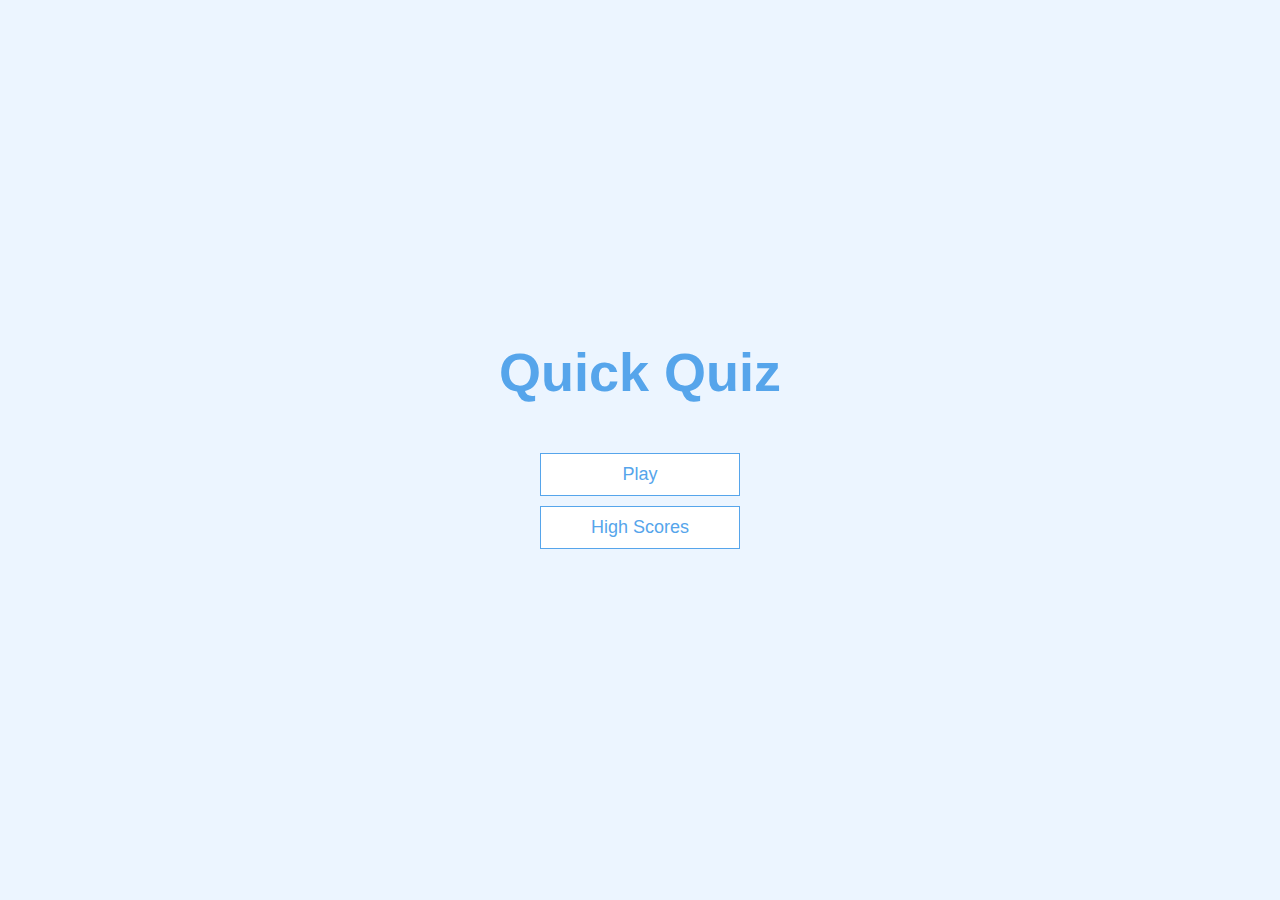
<file: index.html>
<!DOCTYPE html>
<html lang="en">

<head>
    <meta charset="UTF-8">
    <meta name="viewport" content="width=device-width, initial-scale=1.0">
    <title>Quick Quiz</title>
    <link rel="stylesheet" href="app.css">
</head>

<body>
    <div class="container">
        <div id="home" class="flex-center flex-column">
            <h1>Quick Quiz</h1>
            <a class="btn" href="/game.html">Play</a>
            <a class="btn" href="/highscores.html">High Scores</a>
        </div>
    </div>
</body>

</html>
</file>
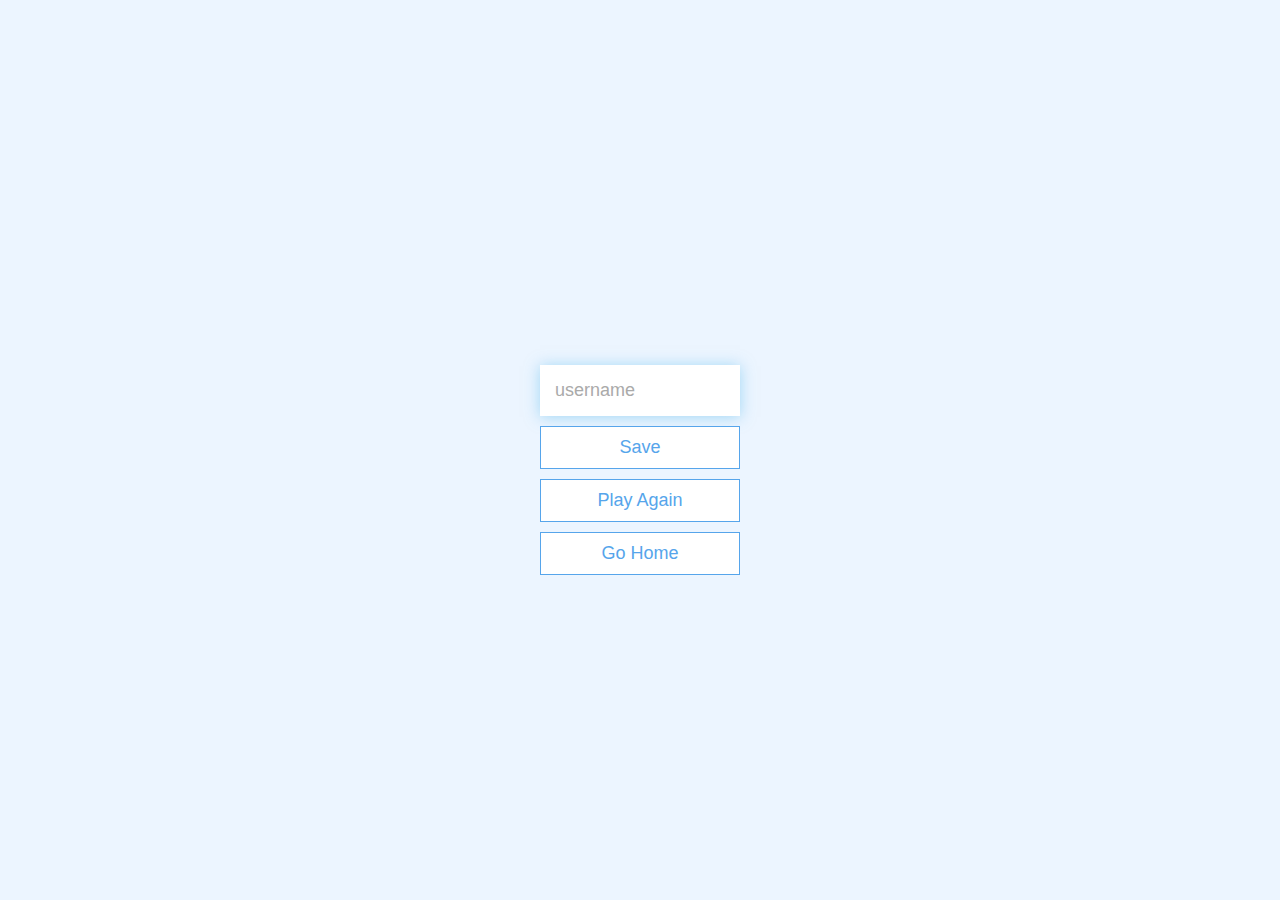
<file: end.html>
<!DOCTYPE html>
<html lang="en">

<head>
    <meta charset="UTF-8">
    <meta name="viewport" content="width=device-width, initial-scale=1.0">
    <title>Congrats!</title>
    <link rel="stylesheet" href="app.css">

</head>

<body>
    <div class="container">
        <div id="end" class="flex-column flex-center">
            <h1 id="finalScore"></h1>
            <form>
                <input type="text" name="username" id="username" placeholder="username">
                <button type="submit" class="btn" id="saveScoreBtn" onclick="saveHighScore(event)"
                    disabled>Save</button>
            </form>
            <a href="/game.html" class="btn">Play Again</a>
            <a href="/" class="btn">Go Home</a>
        </div>
    </div>
    <script src="end.js"></script>
</body>

</html>
</file>
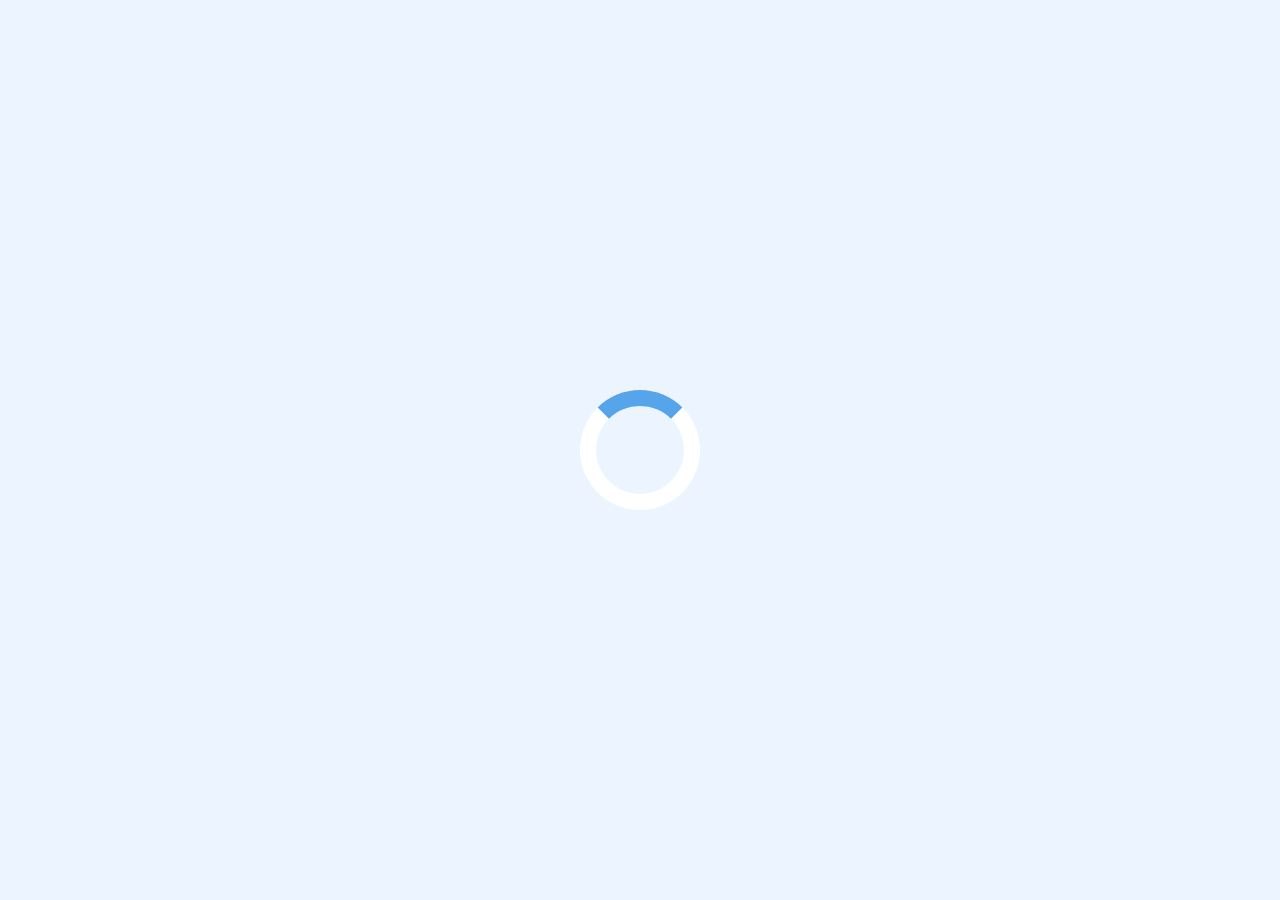
<file: game.html>
<!DOCTYPE html>
<html lang="en">

<head>
    <meta charset="UTF-8">
    <meta name="viewport" content="width=device-width, initial-scale=1.0">
    <title>Quick Quiz - Play</title>
    <link rel="stylesheet" href="game.css">
    <link rel="stylesheet" href="app.css">
</head>

<body>
    <div class="container">
        <div id="loader"></div>
        <div id="game" class="flex-column flex-center hidden">
            <div class="hud">
                <div class="hud-item">
                    <p id="progressText" class="hud-prefix">
                        Question
                    </p>
                    <div id="progressBar">
                        <div id="progressBarFull">

                        </div>
                    </div>
                </div>
                <div class="hud-item">
                    <p class="hud-prefix">
                        Score
                    </p>
                    <h1 class="hud-main-text" id='score'>
                        0
                    </h1>
                </div>
            </div>
            <h2 id="question"></h2>
            <div class="choice-container">
                <p class="choice-prefix">A</p>
                <p class="choice-text" data-number="1"></p>
            </div>
            <div class="choice-container">
                <p class="choice-prefix">B</p>
                <p class="choice-text" data-number="2"></p>
            </div>
            <div class="choice-container">
                <p class="choice-prefix">C</p>
                <p class="choice-text" data-number="3"></p>
            </div>
            <div class="choice-container">
                <p class="choice-prefix">D</p>
                <p class="choice-text" data-number="4"></p>
            </div>
        </div>

    </div>
</body>
<script src="game.js"></script>

</html>
</file>
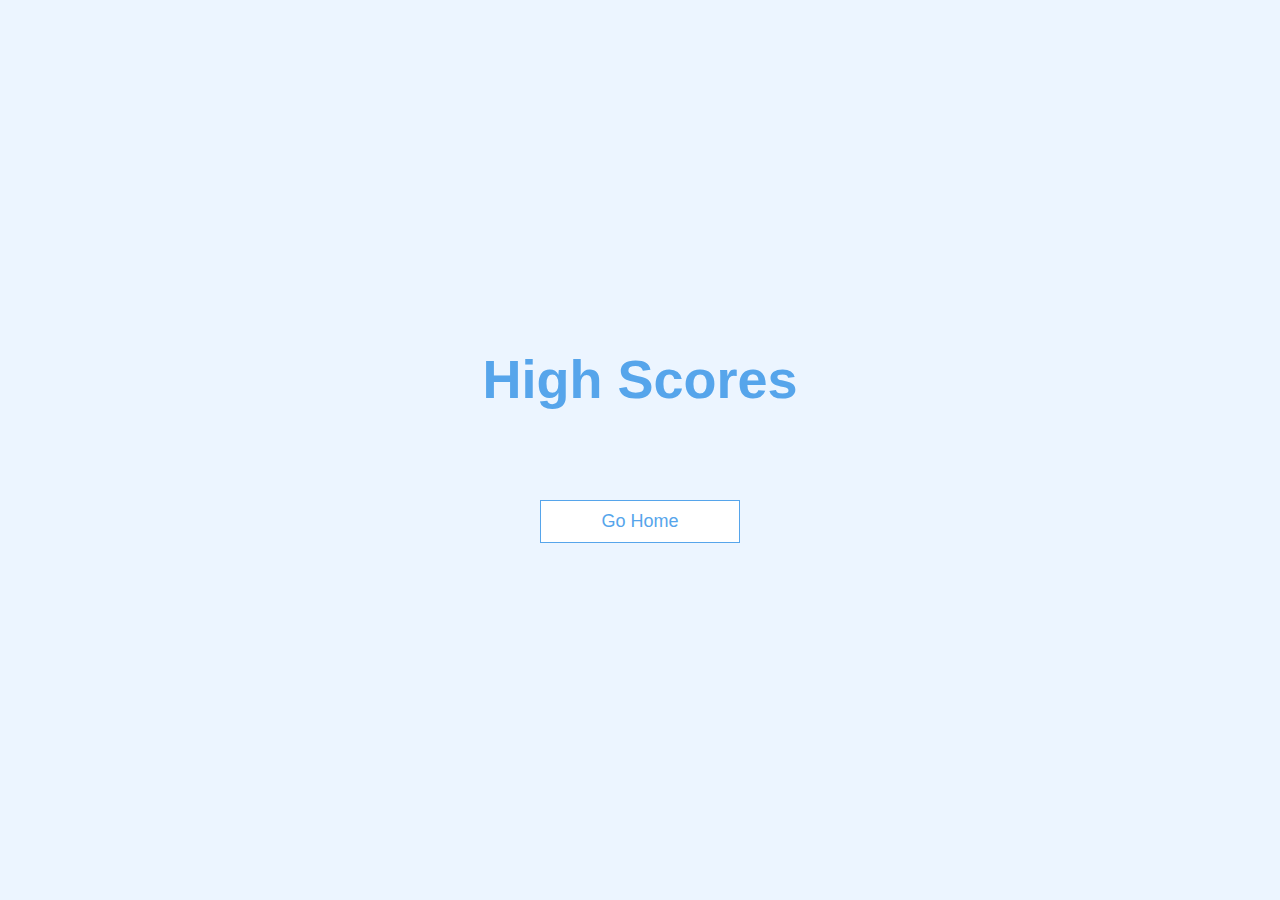
<file: highscores.html>
<!DOCTYPE html>
<html lang="en">

<head>
    <meta charset="UTF-8">
    <meta name="viewport" content="width=device-width, initial-scale=1.0">
    <title>High Scores</title>
    <link rel="stylesheet" href="app.css">
    <link rel="stylesheet" href="highscores.css">
</head>

<body>
    <div class="container">
        <div class="flex-center flex-column" id="highScores">
            <h1 id="finalScore">High Scores</h1>
            <ul id="highScoresList"></ul>
            <a href="/" class="btn">Go Home</a>
        </div>
    </div>
    <script src="highscores.js"></script>
</body>

</html>
</file>
<file: app.css>
:root {
    background-color: #ecf5ff;
    font-size: 62.5%;
}

* {
    box-sizing: border-box;
    font-family: Arial, Helvetica, sans-serif;
    margin: 0;
    padding: 0;
    color: #333;
}

h1, h2, h3, h4 {
    margin-bottom: 1rem;
}

h1 {
    font-size: 5.4rem;
    color: #56a5eb;
    margin-bottom: 5rem;
}

h1>span {
    font-size: 2.4rem;
    font-weight: 500;
}

h2 {
    font-size: 4.2rem;
    margin-bottom: 4rem;
    font-weight: 700;
}

h3 {
    font-size: 2.8rem;
    font-weight: 500;
}

/* UTILITIES */

.container {
    width: 100vw;
    height: 100vh;
    display: flex;
    justify-content: center;
    align-items: center;
    max-width: 80rem;
    margin: 0 auto;
    padding: 2rem;
}

.container>* {
    width: 100%;
}

.flex-center {
    justify-content: center;
    align-items: center;
}

.flex-column {
    display: flex;
    flex-direction: column;
}

.justify-center {
    justify-content: center;
}

.text-center {
    text-align: center;
}

.hidden {
    display: none;
}

/* BUTTONS */

.btn {
    font-size: 1.8rem;
    padding: 1rem 0;
    width: 20rem;
    text-align: center;
    border: 0.1rem solid #56a5eb;
    margin-bottom: 1rem;
    text-decoration: none;
    color: #56a5eb;
    background-color: white;
}

.btn:hover {
    cursor: pointer;
    box-shadow: 0 0.4rem 1.4rem 0 rgba(86, 185, 235, 0.5);
    transform: translate(-.1rem);
    transition: transform 150ms;
}

.btn[disabled]:hover {
    cursor: not-allowed;
    box-shadow: none;
    transform: none;
}

/* FORMS */

form {
    width: 100%;
    display: flex;
    flex-direction: column;
    align-items: center;
}

input {
    margin-bottom: 1rem;
    width: 20rem;
    padding: 1.5rem;
    font-size: 1.8rem;
    border: none;
    box-shadow: 0 0.1rem 1.4rem rgba(86, 185, 235, 0.5);
}

input::placeholder {
    color: #aaa;
}
</file>
<file: game.css>
.choice-container {
    display: flex;
    margin-bottom: 0.5rem;
    width: 100%;
    font-size: 1.8rem;
    border: 0.1rem solid rgba(86, 165, 235, 0.25);
    background-color: #fff;
}

.choice-container:hover {
    cursor: pointer;
    box-shadow: 0 0.4rem 1.4rem 0 rgba(86, 185, 235, 0.5);
    transform: translate(-.1rem);
    transition: transform 150ms;
}

.choice-prefix {
    padding: 1.5rem 2.5rem;
    background-color: #56a5eb;
    color: #fff;
}

.choice-text {
    padding: 1.5rem;
    width: 100%;
}

.correct {
    background-color: #28a745;
}

.incorrect {
    background-color: #dc3545;
}

/* HUD */

.hud {
    display: flex;
    justify-content: space-between;
}

.hud-prefix {
    text-align: center;
    font-size: 2rem;
}

.hud-main-text {
    text-align: center;
}

#progressBar {
    width: 20rem;
    height: 4rem;
    border: 0.3rem solid #56a5eb;
    margin-top: 1.5rem;
}

#progressBarFull {
    height: 3.4rem;
    background-color: #56a5eb;
    width: 0%;
}

/*LOADER*/

#loader {
    border: 1.6rem solid white;
    border-top: 1.6rem solid #56a5eb;
    border-radius: 50%;
    width: 12rem;
    height: 12rem;
    animation: spin 2s linear infinite;
}

@keyframes spin {
    0% {
        transform: rotate(0deg);
    }
    100% {
        transform: rotate(360deg);
    }
}
</file>
<file: highscores.css>
#highScoresList {
    list-style: none;
    padding-left: 0;
    margin-bottom: 4rem;
}

.high-score {
    font-size: 2.8rem;
    margin-bottom: 0.5rem;
}

.high-score::hover {
    transform: scale(1.02);
}
</file>
